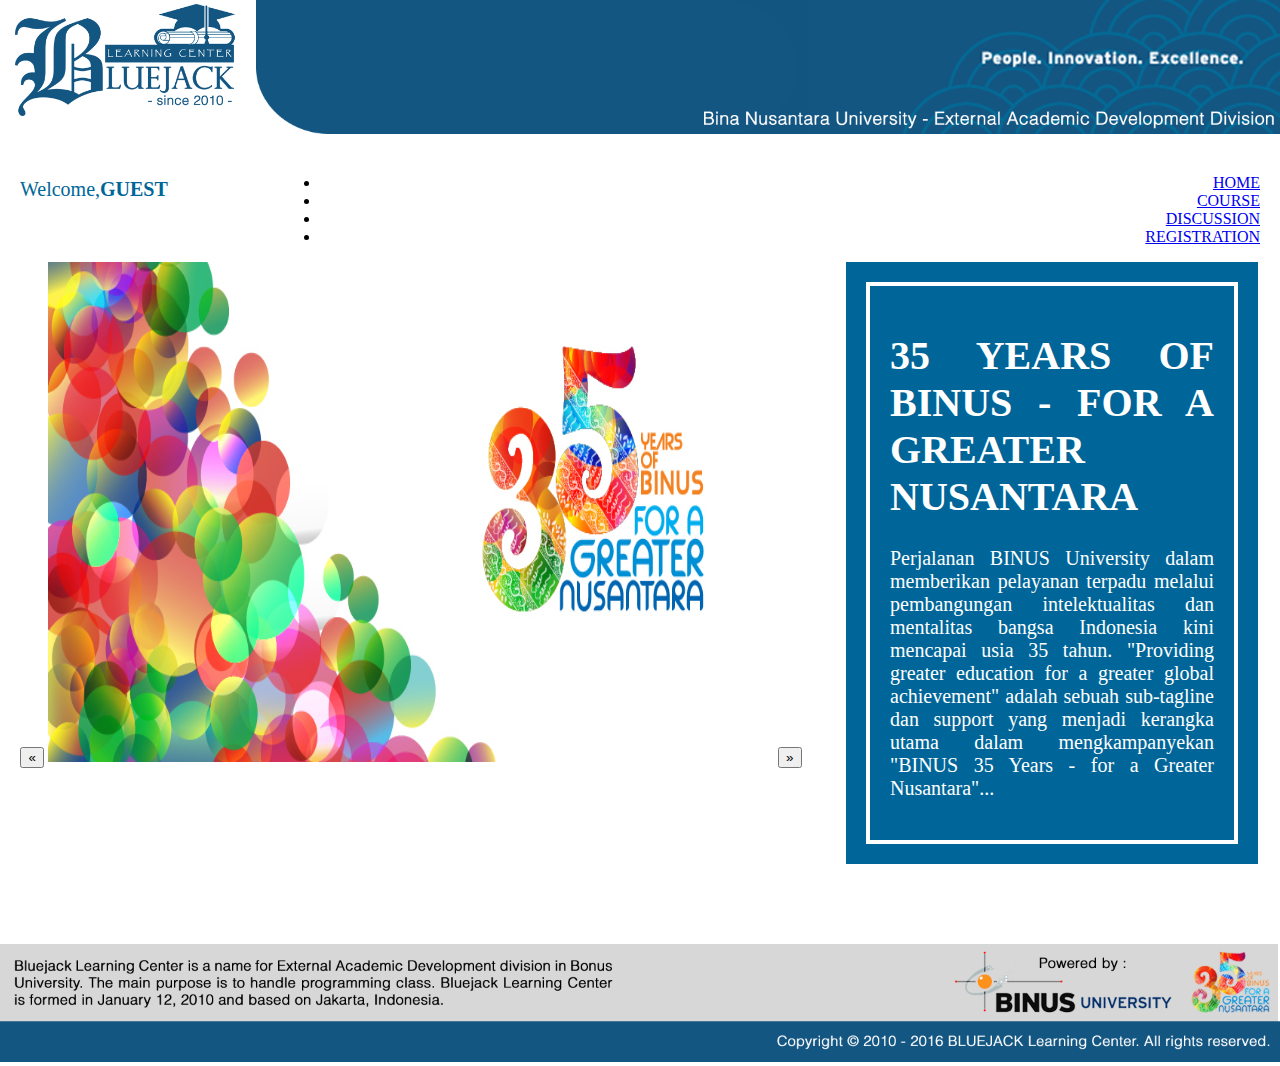
<file: index.html>
<!doctype html>
<html>
    <head>
    	<title>Bluejack Learning Center - Home</title>
        <link rel="stylesheet" type="text/css" href="assets/css/style.css">
        <script src="assets/js/jquery-2.2.4.min.js"></script>
        <script src="assets/js/javascript.js"></script>
        <meta charset="utf-8">
    	<meta http-equiv="X-UA-Compatible" content="IE=edge">
        <meta name="viewport" content="width=device-width, initial-scale=1.0">
    </head>
    <body>
    	<div id="header">
            <img id="leftHeader" src="assets/image/Blueprint--Discussionsssss_01.gif">
            <img id="rightHeader" src="assets/image/Blueprint--Discussionsssss_03.gif">
    	</div>
    	<div id="container">
            <div style="width:100%;height:60px">
        		<div style="width:20%;display:inline-block;float:left">
        			<p style="display:inline-block;font-size:20px;color:#006699">Welcome,</p><p style="color:#006699;font-weight:bold;display:inline-block;font-size:20px">GUEST</p>
        		</div>
        		<div style="width:79%;display:inline-block;float:right;text-align:right">
    	    		<ul>
                        <li><a href="index.html">HOME</a></li>
                            <!-- <ul id="dropdown">
                                <li>Course 1</li>
                                <li>Course 1</li>
                            </ul> -->
    	    			<li><a href="course.html">COURSE</a></li>
    	    			<li><a href="discussion.html">DISCUSSION</a></li>
    	    			<li><a href="registration.html">REGISTRATION</a></li>
    	    		</ul>
        		</div>
            </div>
    		<div id="main" style="width:100%;margin-left:0;margin-right:0;margin-top:20px;margin-bottom:20px">
	            <div id="slider-container" style="margin-left:0;float:left;width:65%;display:inline-block">
	                <button id="left" style="display:inline-block;width:3%">&laquo;</button>
                    <div id="slider" style="display:inline-block">
                        <div class ="slides">
                            <div class ="slide"><img src="assets/image/maxresdefault.jpg"></div>
                            <div id="asd" class ="slide"><img src="assets/image/Slide-35-tahun-07.jpg"></div>
                        </div>  
                    </div> 
	                <button id="right" style="display:inline-block;width:3%">&raquo;</button>
	            </div>
	            <div id="binus">
                    <div style="border-color:white;border-style:solid;border-width:4px;padding:20px;">
    	                <h1>35 YEARS OF BINUS - FOR A GREATER NUSANTARA</h1>
                        <p>Perjalanan BINUS University dalam memberikan pelayanan terpadu melalui pembangungan intelektualitas dan mentalitas bangsa Indonesia kini mencapai usia 35 tahun. "Providing greater education for a greater global achievement" adalah sebuah sub-tagline dan support yang menjadi kerangka utama dalam mengkampanyekan "BINUS 35 Years - for a Greater Nusantara"...</p>
    	            </div>
                </div>
	        </div>
    	</div>
        
        <footer>
            <img style="width:100%" src="assets/image/Blueprint--Discussionsssss_13.gif">
        </footer>
        
        

        <script type="text/javascript">
            var slideWidth=$('#slider').width();
            var slideHeight=$('#slider').height();
            var numberofimages=$('.slide').length;
            console.log($('#asd').width());
            console.log($('#asd').height());
            $('.slides').width(slideWidth * numberofimages);
            $('.slide').width(slideWidth);
            $('.slide').height(slideWidth);
            $('.slides').css('marginLeft',-slideWidth);

            $('#left').click(function(){
                $('.slides').animate({left: slideWidth}, 1000, function(){
                    $('.slide:last-child').prependTo('.slides');
                    $('.slides').css('left','');
                });
            });


            $('#right').click(function(){
                $('.slides').animate({left: -slideWidth}, 1000, function(){
                    $('.slide:first-child').appendTo('.slides');
                    $('.slides').css('left','');
                });
            });
            console.log(slideWidth);
            console.log(slideHeight);
            console.log(numberofimages);
        </script>
    </body>
    
</html>
</file>
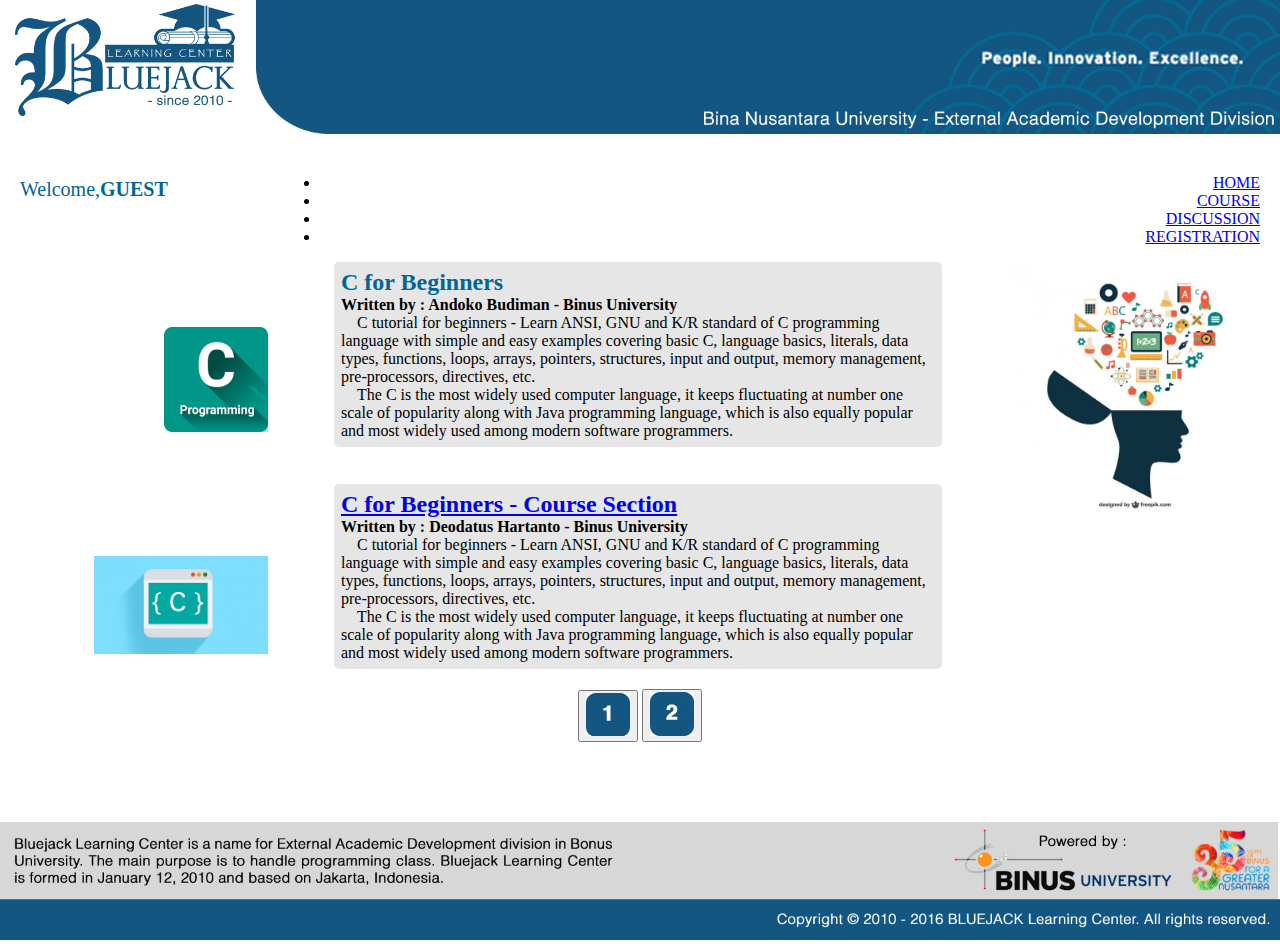
<file: course.html>
<!doctype html>
<html>
    <head>
        <title>Bluejack Learning Center - Registration</title>
        <link rel="stylesheet" type="text/css" href="assets/css/style.css">
        <script src="assets/js/jquery-2.2.4.min.js"></script>
        <script src="assets/js/javascript.js"></script>
        <meta charset="utf-8">
        <meta http-equiv="X-UA-Compatible" content="IE=edge">
        <meta name="viewport" content="width=device-width, initial-scale=1.0">
    </head>
    <body>
        <div id="header">
            <img style="width:19%;float:left" src="image/Blueprint--Discussionsssss_01.gif">
            <img style="width:80%;float:right" src="image/Blueprint--Discussionsssss_03.gif">
        </div>
        <div id="container">
            <div style="width:100%;height:60px">
                <div style="width:20%;display:inline-block;float:left">
                    <p style="display:inline-block;font-size:20px;color:#006699">Welcome,</p><p style="color:#006699;font-weight:bold;display:inline-block;font-size:20px">GUEST</p>
                </div>
                <div style="width:79%;display:inline-block;float:right;text-align:right">
                    <ul>
                        <li><a href="home.html">HOME</a></li>
                        <li><a href="course.html">COURSE</a></li>
                        <li><a href="discussion.html">DISCUSSION</a></li>
                        <li><a href="registration.html">REGISTRATION</a></li>
                    </ul>
                </div>
            </div>
            <div id="main" style="width:100%;margin-left:0;margin-right:0;margin-top:20px;margin-bottom:20px">
                <div id="course1">
                    <div id="courseLeft">
                        <div style="width:42%;float:right"><img style="width:100%" src="image/unnamed.png"></div>
                    </div>
                    <div id="courseCenter">
                        <div id="courseMain">
                            <div style="width:100%;font-size:24px;color:#006699"><b><a href"#">C for Beginners</a></b></div>
                            <div style="width:100%l"><b>Written by : Andoko Budiman - Binus University</b></div>
                            <div style="width:100%">&nbsp;&nbsp;&nbsp;&nbsp;C tutorial for beginners - Learn ANSI, GNU and K/R standard of C programming language with simple and easy examples covering basic C, language basics, literals, data types, functions, loops, arrays, pointers, structures, input and output, memory management, pre-processors, directives, etc.<br>
                            &nbsp;&nbsp;&nbsp;&nbsp;The C is the most widely used computer language, it keeps fluctuating at number one scale of popularity along with Java programming language, which is also equally popular and most widely used among modern software programmers.
                            </div>
                        </div>
                    </div>
                    <div id="courseRight">
                        <div style="width:100%;float:left"><img style="width:100%" src="image/school-knowledge-concept_23-2147503320.jpg"></div>
                    </div>
                </div>
                <div id="course2">
                    <div id="courseLeft">
                        <div style="width:70%;float:right;display:block"><img style="width:100%" src="image/523966_5833.jpg"></div>
                    </div>
                    <div id="courseCenter">
                        <div id="courseMain">
                            <div style="width:100%;font-size:24px;color:#006699"><b><a href="#">C for Beginners - Course Section</a></b></div>
                            <div style="width:100%"><b>Written by : Deodatus Hartanto - Binus University</b></div>
                            <div style="width:100%">&nbsp;&nbsp;&nbsp;&nbsp;C tutorial for beginners - Learn ANSI, GNU and K/R standard of C programming language with simple and easy examples covering basic C, language basics, literals, data types, functions, loops, arrays, pointers, structures, input and output, memory management, pre-processors, directives, etc.<br>
                            &nbsp;&nbsp;&nbsp;&nbsp;The C is the most widely used computer language, it keeps fluctuating at number one scale of popularity along with Java programming language, which is also equally popular and most widely used among modern software programmers.
                            </div>
                        </div>
                    </div>
                </div>
                <div id="course3" style="display:none">
                    <div id="courseLeft">
                        <div style="width:42%;float:right"><img style="width:100%" src="image/Blueprint-Course-page-2sss_02.jpg"></div>
                    </div>
                    <div id="courseCenter">
                        <div id="courseMain">
                            <div style="width:100%;font-size:24px;color:#006699"><b><a href="">Java for Beginners</a></b></div>
                            <div style="width:100%"><b>Written by : Kevin Satria Wibowo - Binus University</b></div>
                            <div style="width:100%">&nbsp;&nbsp;&nbsp;&nbsp;Java is a high-level programming language originally developed by Sun Microsystems and released in 1996. Java runs on a variety of platforms, such as Windows, Mac OS, and the various versions of UNIX. This article gives a complete understanding of Java<br>
                            &nbsp;&nbsp;&nbsp;&nbsp;This article will take you through simple and practical approach while learning Java Programming language.
                            </div>
                        </div>
                    </div>
                    <div id="courseRight">
                        <div style="width:100%;float:left"><img style="width:100%" src="image/school-knowledge-concept_23-2147503320.jpg"></div>
                    </div>
                </div>
                <div id="course4" style="display:none">
                    <div id="courseLeft">
                        <div style="width:60%;float:right;display:block"><img style="width:100%" src="image/Blueprint-Course-page-2sss_08.jpg"></div>
                    </div>
                    <div id="courseCenter">
                        <div id="courseMain">
                            <div style="width:100%;font-size:24px;color:#006699"><b><a href="">Java for Beginners - Course Section</a></b></div>
                            <div style="width:100%"><b>Written by : Aurick Cahya - Binus University</b></div>
                            <div style="width:100%">&nbsp;&nbsp;&nbsp;&nbsp;Tutorial for Java beginners to learn basic concepts of Core Java. I have divided this tutorial into three sections. First you will learn the fundamentals of Core Java (Class, Interface, etc.). In the next section Learn By Example you will find many examples for different Core Java modules with running source code. The third part Cheatsheet will help you quickly revise what you learnt in the first two sections.<br>
                            </div>
                        </div>
                    </div>
                </div>
            </div>
            <div style="text-align:center">
                <button onclick="click1()"><img style="width:100%" src="image/Blueprint-Course-page-1sss_07.gif"></button>
                <button onclick="click2()"><img style="width:100%" src="image/Blueprint-Course-page-2sss_13.jpg"></button>
            </div>
        </div>
        
        <footer>
            <img style="width:100%" src="image/Blueprint--Discussionsssss_13.gif">
        </footer>
        
        

        <script type="text/javascript">
            function click1(){
                $('#course3').css('display','none');
                $('#course4').css('display','none');
                $('#course1').css('display','block');
                $('#course2').css('display','block');
            }
            function click2(){
                $('#course1').css('display','none');
                $('#course2').css('display','none');
                $('#course3').css('display','block');
                $('#course4').css('display','block');
            }
        </script>
    </body>
    
</html>
</file>
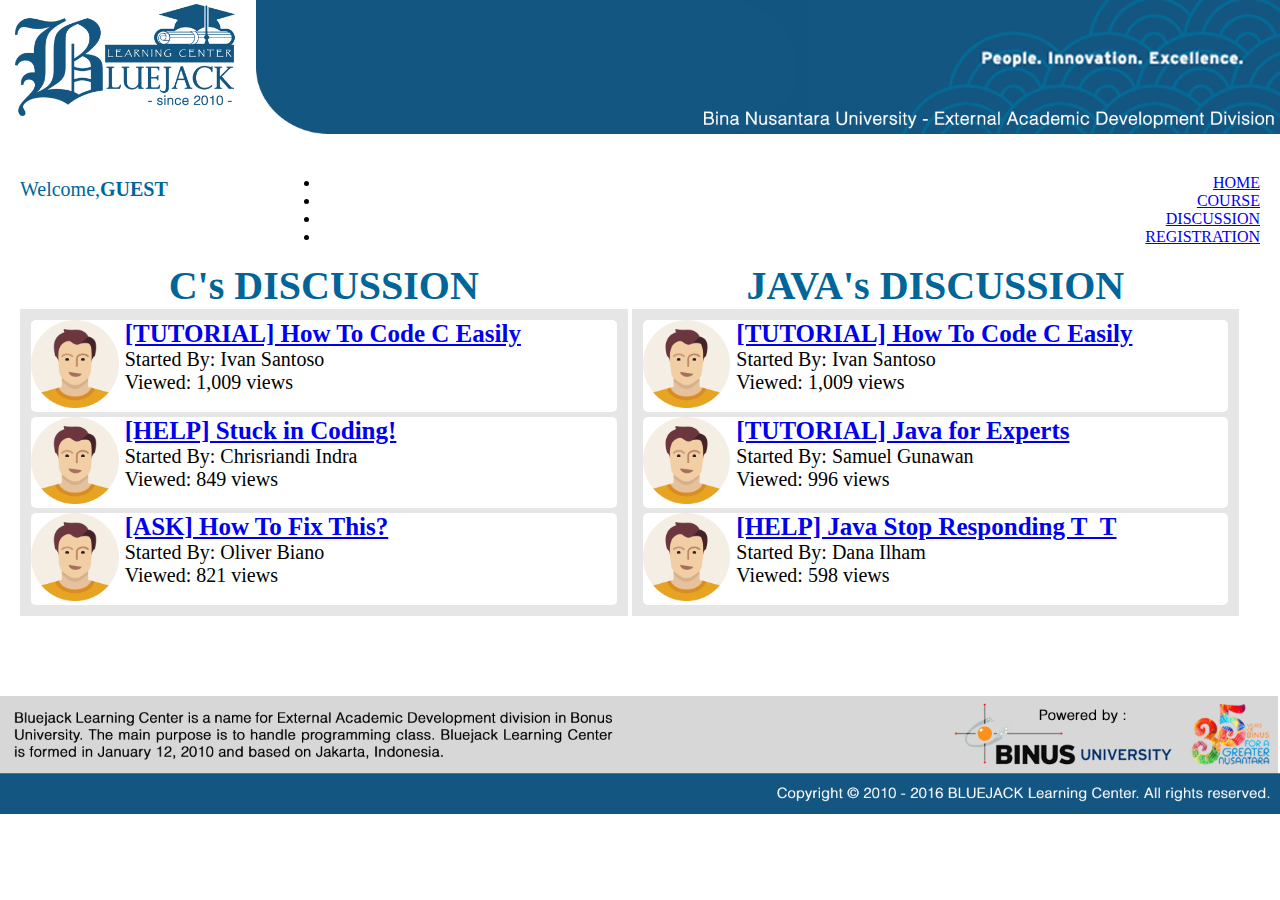
<file: discussion.html>
<!doctype html>
<html>
    <head>
        <title>Bluejack Learning Center - Registration</title>
        <link rel="stylesheet" type="text/css" href="assets/css/style.css">
        <script src="assets/js/jquery-2.2.4.min.js"></script>
        <script src="assets/js/javascript.js"></script>
        <meta charset="utf-8">
        <meta http-equiv="X-UA-Compatible" content="IE=edge">
        <meta name="viewport" content="width=device-width, initial-scale=1.0">
    </head>
    <body>
        <div id="header">
            <img style="width:19%;float:left" src="image/Blueprint--Discussionsssss_01.gif">
            <img style="width:80%;float:right" src="image/Blueprint--Discussionsssss_03.gif">
        </div>
        <div id="container">
            <div style="width:100%;height:60px">
                <div style="width:20%;display:inline-block;float:left">
                    <p style="display:inline-block;font-size:20px;color:#006699">Welcome,</p><p style="color:#006699;font-weight:bold;display:inline-block;font-size:20px">GUEST</p>
                </div>
                <div style="width:79%;display:inline-block;float:right;text-align:right">
                    <ul>
                        <li><a href="home.html">HOME</a></li>
                        <li><a href="course.html">COURSE</a></li>
                        <li><a href="discussion.html">DISCUSSION</a></li>
                        <li><a href="registration.html">REGISTRATION</a></li>
                    </ul>
                </div>
            </div>
            <div id="main" style="width:100%;margin-left:0;margin-right:0;margin-top:20px;margin-bottom:20px">
                <div id="discuss1">
                    <div id="judul">C's DISCUSSION</div>
                    <div id="contain1">
                        <div id="subcontain1">
                            <div style="width:15%;display:inline-block"><img style="width:100%" src="image/male3-512.png"></div>
                            <div style="width:84%;display:inline-block;float:right"><a id="subjudul" href="#">[TUTORIAL] How To Code C Easily</a>
                                <div style="width:84%;color:black;font-size:20px">Started By: Ivan Santoso</div>
                                <div style="width:84%;color:black;font-size:20px">Viewed: 1,009 views</div>
                            </div>
                        </div>
                        <div id="subcontain1">
                            <div style="width:15%;display:inline-block"><img style="width:100%" src="image/male3-512.png"></div>
                            <div style="width:84%;display:inline-block;float:right"><a id="subjudul" href="#">[HELP] Stuck in Coding!</a>
                                <div style="width:84%;color:black;font-size:20px">Started By: Chrisriandi Indra</div>
                                <div style="width:84%;color:black;font-size:20px">Viewed: 849 views</div>
                            </div>
                        </div>
                        <div id="subcontain1">
                            <div style="width:15%;display:inline-block"><img style="width:100%" src="image/male3-512.png"></div>
                            <div style="width:84%;display:inline-block;float:right"><a id="subjudul" href="#">[ASK] How To Fix This?</a>
                                <div style="width:84%;color:black;font-size:20px">Started By: Oliver Biano</div>
                                <div style="width:84%;color:black;font-size:20px">Viewed: 821 views</div>
                            </div>
                        </div>
                    </div>
                </div>
                <div id="discuss2">
                    <div id="judul">JAVA's DISCUSSION</div>
                    <div id="contain2">
                        <div id="subcontain2">
                            <div style="width:15%;display:inline-block"><img style="width:100%" src="image/male3-512.png"></div>
                            <div style="width:84%;display:inline-block;float:right"><a id="subjudul" href="#">[TUTORIAL] How To Code C Easily</a>
                                <div style="width:84%;color:black;font-size:20px">Started By: Ivan Santoso</div>
                                <div style="width:84%;color:black;font-size:20px">Viewed: 1,009 views</div>
                            </div>
                        </div>
                        <div id="subcontain2">
                            <div style="width:15%;display:inline-block"><img style="width:100%" src="image/male3-512.png"></div>
                            <div style="width:84%;display:inline-block;float:right"><a id="subjudul" href="#">[TUTORIAL] Java for Experts</a>
                                <div style="width:84%;color:black;font-size:20px">Started By: Samuel Gunawan</div>
                                <div style="width:84%;color:black;font-size:20px">Viewed: 996 views</div>
                            </div>
                        </div>
                        <div id="subcontain2">
                            <div style="width:15%;display:inline-block"><img style="width:100%" src="image/male3-512.png"></div>
                            <div style="width:84%;display:inline-block;float:right"><a id="subjudul" href="#">[HELP] Java Stop Responding T_T</a>
                                <div style="width:84%;color:black;font-size:20px">Started By: Dana Ilham</div>
                                <div style="width:84%;color:black;font-size:20px">Viewed: 598 views</div>
                            </div>
                        </div>
                    </div>
                </div>
            </div>
        </div>
        
        <footer>
            <img style="width:100%" src="image/Blueprint--Discussionsssss_13.gif">
        </footer>
        
        

        <script type="text/javascript">
            var slideWidth=$('#slider').width();
            var slideHeight=$('#slider').height();
            var numberofimages=$('.slide').length;
            console.log($('#asd').width());
            console.log($('#asd').height());
            $('.slides').width(slideWidth * numberofimages);
            $('.slide').width(slideWidth);
            $('.slide').height(slideWidth);
            $('.slides').css('marginLeft',-slideWidth);

            $('#left').click(function(){
                $('.slides').animate({left: slideWidth}, 1000, function(){
                    $('.slide:last-child').prependTo('.slides');
                    $('.slides').css('left','');
                });
            });


            $('#right').click(function(){
                $('.slides').animate({left: -slideWidth}, 1000, function(){
                    $('.slide:first-child').appendTo('.slides');
                    $('.slides').css('left','');
                });
            });
            //console.log(slideWidth);
            //console.log(slideHeight);
            //console.log(numberofimages);
        </script>
    </body>
    
</html>
</file>
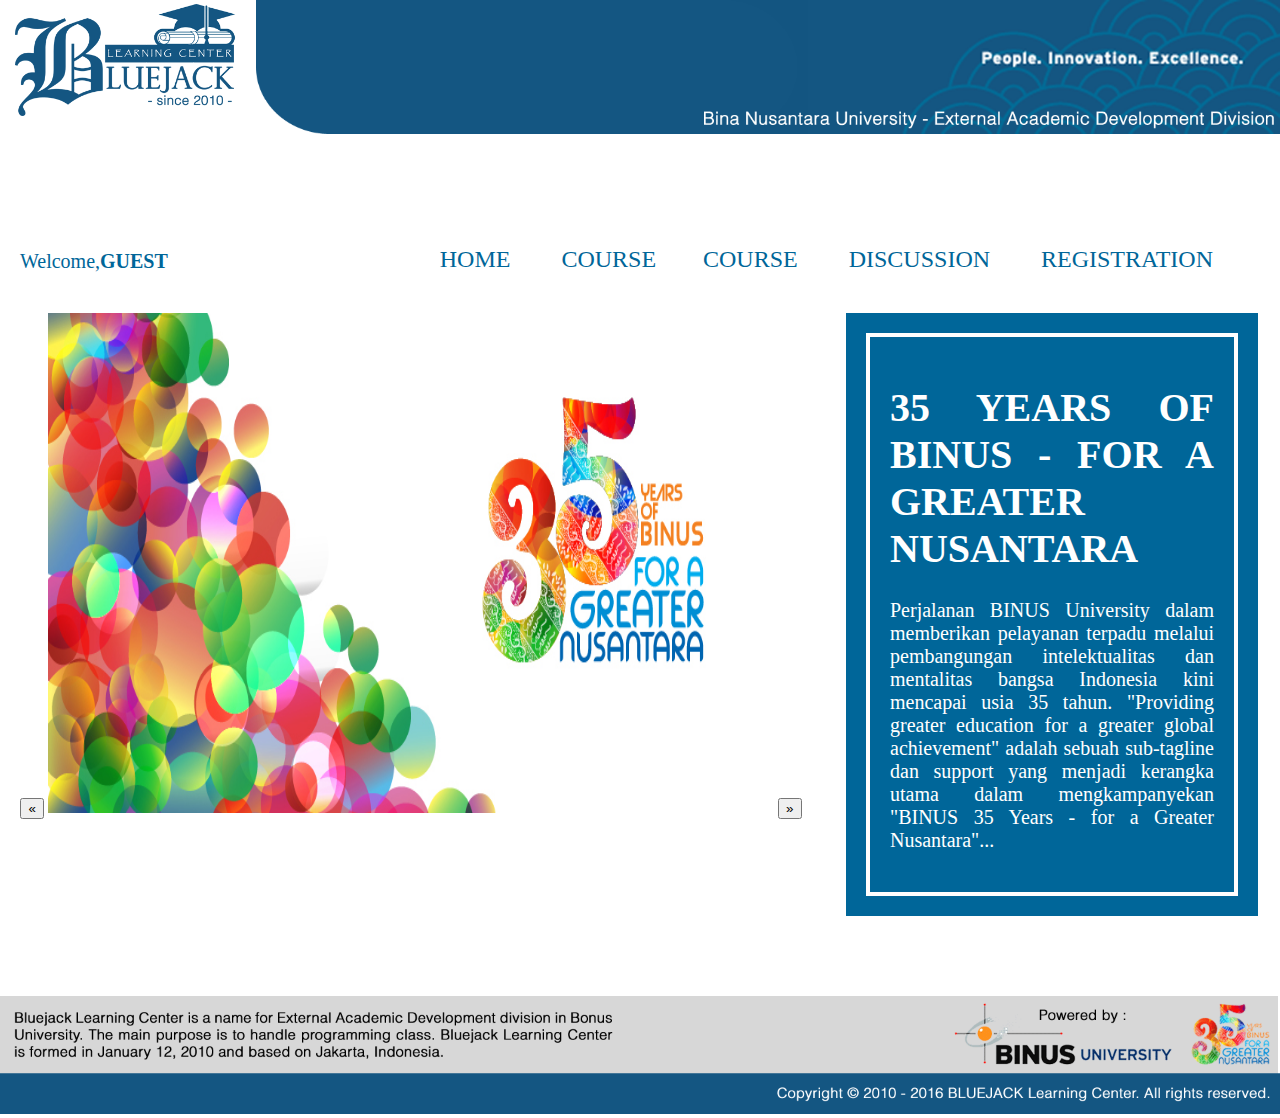
<file: home.html>
<!doctype html>
<html>
    <head>
    	<title>Bluejack Learning Center - Home</title>
        <link rel="stylesheet" type="text/css" href="css/style.css">
        <script src="js/jquery-2.2.4.min.js"></script>
        <script src="js/javascript.js"></script>
        <meta charset="utf-8">
    	<meta http-equiv="X-UA-Compatible" content="IE=edge">
        <meta name="viewport" content="width=device-width, initial-scale=1.0">
    </head>
    <body>
    	<div id="header">
    		<img style="width:19%;float:left" src="image/Blueprint--Discussionsssss_01.gif">
	    	<img style="width:80%;float:right" src="image/Blueprint--Discussionsssss_03.gif">
    	</div>
    	<div id="container">
            <div style="width:100%;height:60px">
        		<div style="width:20%;display:inline-block;float:left">
        			<p style="display:inline-block;font-size:20px;color:#006699">Welcome,</p><p style="color:#006699;font-weight:bold;display:inline-block;font-size:20px">GUEST</p>
        		</div>
        		<div style="width:79%;display:inline-block;float:right;text-align:right">
    	    		<ul>
                        <li><a href="home.html">HOME</a></li>
                        <li>
                            <a href>COURSE</a>
                            <p> </p>
                            <!-- <ul id="dropdown">
                                <li>Course 1</li>
                                <li>Course 1</li>
                            </ul> -->
    	    			<li><a href="course.html">COURSE</a></li>
    	    			<li><a href="discussion.html">DISCUSSION</a></li>
    	    			<li><a href="registration.html">REGISTRATION</a></li>
    	    		</ul>
        		</div>
            </div>
    		<div id="main" style="width:100%;margin-left:0;margin-right:0;margin-top:20px;margin-bottom:20px">
	            <div id="slider-container" style="margin-left:0;float:left;width:65%;display:inline-block">
	                <button id="left" style="display:inline-block;width:3%">&laquo;</button>
                    <div id="slider" style="display:inline-block">
                        <div class ="slides">
                            <div class ="slide"><img src="image/maxresdefault.jpg"></div>
                            <div id="asd" class ="slide"><img src="image/Slide-35-tahun-07.jpg"></div>
                        </div>  
                    </div> 
	                <button id="right" style="display:inline-block;width:3%">&raquo;</button>
	            </div>
	            <div id="binus">
                    <div style="border-color:white;border-style:solid;border-width:4px;padding:20px;">
    	                <h1>35 YEARS OF BINUS - FOR A GREATER NUSANTARA</h1>
                        <p>Perjalanan BINUS University dalam memberikan pelayanan terpadu melalui pembangungan intelektualitas dan mentalitas bangsa Indonesia kini mencapai usia 35 tahun. "Providing greater education for a greater global achievement" adalah sebuah sub-tagline dan support yang menjadi kerangka utama dalam mengkampanyekan "BINUS 35 Years - for a Greater Nusantara"...</p>
    	            </div>
                </div>
	        </div>
    	</div>
        
        <footer>
            <img style="width:100%" src="image/Blueprint--Discussionsssss_13.gif">
        </footer>
        
        

        <script type="text/javascript">
            var slideWidth=$('#slider').width();
            var slideHeight=$('#slider').height();
            var numberofimages=$('.slide').length;
            console.log($('#asd').width());
            console.log($('#asd').height());
            $('.slides').width(slideWidth * numberofimages);
            $('.slide').width(slideWidth);
            $('.slide').height(slideWidth);
            $('.slides').css('marginLeft',-slideWidth);

            $('#left').click(function(){
                $('.slides').animate({left: slideWidth}, 1000, function(){
                    $('.slide:last-child').prependTo('.slides');
                    $('.slides').css('left','');
                });
            });


            $('#right').click(function(){
                $('.slides').animate({left: -slideWidth}, 1000, function(){
                    $('.slide:first-child').appendTo('.slides');
                    $('.slides').css('left','');
                });
            });
            console.log(slideWidth);
            console.log(slideHeight);
            console.log(numberofimages);
        </script>
    </body>
    
</html>
</file>
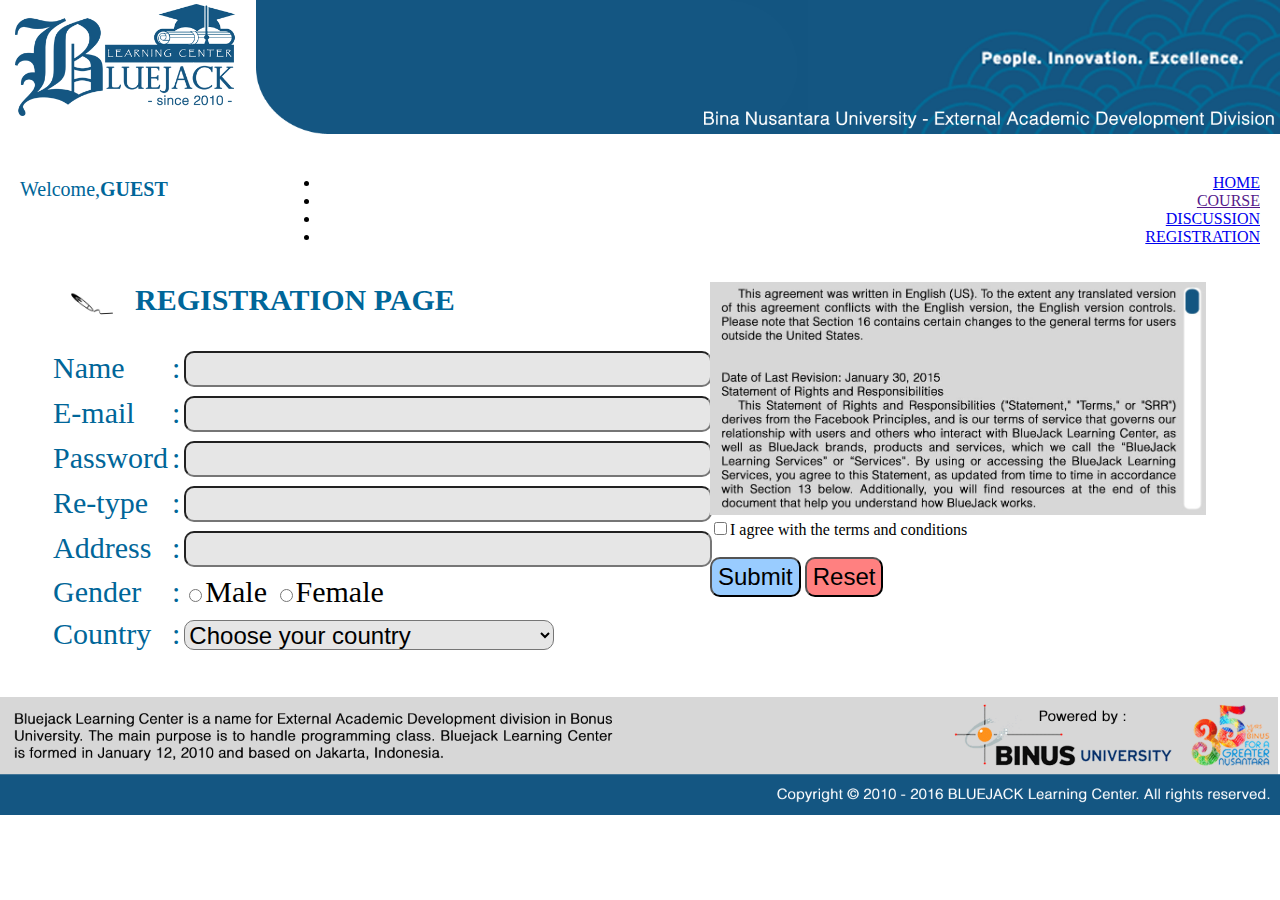
<file: registration.html>
<!doctype html>
<html>
    <head>
        <title>Bluejack Learning Center - Registration</title>
        <link rel="stylesheet" type="text/css" href="assets/css/style.css">
        <script src="assets/js/jquery-2.2.4.min.js"></script>
        <script src="assets/js/javascript.js"></script>
        <meta charset="utf-8">
        <meta http-equiv="X-UA-Compatible" content="IE=edge">
        <meta name="viewport" content="width=device-width, initial-scale=1.0">
    </head>
    <body>
        <div id="header">
            <img style="width:19%;float:left" src="image/Blueprint--Discussionsssss_01.gif">
            <img style="width:80%;float:right" src="image/Blueprint--Discussionsssss_03.gif">
        </div>
        <div id="container">
            <div style="width:100%;height:60px">
                <div style="width:20%;display:inline-block;float:left">
                    <p style="display:inline-block;font-size:20px;color:#006699">Welcome,</p><p style="color:#006699;font-weight:bold;display:inline-block;font-size:20px">GUEST</p>
                </div>
                <div style="width:79%;display:inline-block;float:right;text-align:right">
                    <ul>
                        <li><a href="home.html">HOME</a></li>
                        <li>
                            <a href>COURSE</a>
                            <!-- <ul id="dropdown">
                                <li>Course 1</li>
                                <li>Course 1</li>
                            </ul> -->
                        </li>
                        <li><a href="discussion.html">DISCUSSION</a></li>
                        <li><a href="registration.html">REGISTRATION</a></li>
                    </ul>
                </div>
            </div>
            <div id="main" style="width:100%;margin-left:0;margin-right:0;margin-top:20px;margin-bottom:20px">
                <form id="regis">
                    <div style="margin-left:0;width:50%;float:left;display:inline-block;padding-left:30px;">
                            <img style="width:85px;float:left;display:inline-block" src="image/logo_design_4367.png"><h1 style="font-size:30px;height:75px;width:70%;margin:0;vertical-align:middle;line-height:75px;color:#006699;display:inline-block">REGISTRATION PAGE</h1>
                            <table style="width:70%;font-size:30px;color:#006699">
                                <tr>
                                    <td>Name</td>
                                    <td>:</td>
                                    <td><input type="text" id="name" name="name" style="height:30px;font-size:24px;border-radius:10px;background-color:#e6e6e6" size="35"></td>
                                </tr>
                                <tr>
                                    <td> </td>
                                    <td> </td>
                                    <td> </td>
                                </tr>
                                <tr>
                                    <td>E-mail</td>
                                    <td>:</td>
                                    <td><input type="text" id="email" name="email" style="height:30px;font-size:24px;border-radius:10px;background-color:#e6e6e6" size="35"></td>
                                </tr>
                                <tr>
                                    <td> </td>
                                    <td> </td>
                                    <td> </td>
                                </tr>
                                <tr>
                                    <td>Password</td>
                                    <td>:</td>
                                    <td><input type="text" id="password" name="password" style="height:30px;font-size:24px;border-radius:10px;background-color:#e6e6e6" size="35"></td>
                                </tr>
                                <tr>
                                    <td> </td>
                                    <td> </td>
                                    <td> </td>
                                </tr>
                                <tr>
                                    <td>Re-type</td>
                                    <td>:</td>
                                    <td><input type="text" id="repassword" name="repassword" style="height:30px;font-size:24px;border-radius:10px;background-color:#e6e6e6" size="35"></td>
                                </tr>
                                <tr>
                                    <td> </td>
                                    <td> </td>
                                    <td> </td>
                                </tr>
                                <tr>
                                    <td>Address</td>
                                    <td>:</td>
                                    <td><input type="text" id="address" name="address" style="height:30px;font-size:24px;border-radius:10px;background-color:#e6e6e6" size="35"></td>
                                </tr>
                                <tr>
                                    <td> </td>
                                    <td> </td>
                                    <td> </td>
                                </tr>
                                <tr>
                                    <td>Gender</td>
                                    <td>:</td>
                                    <td style="color:black"><input type="radio" name="gender" value="male" id="male">Male
                                        <input type="radio" name="gender" value="female" id="female">Female
                                    </td>
                                </tr>
                                <tr>
                                    <td> </td>
                                    <td> </td>
                                    <td> </td>
                                </tr>
                                <tr>
                                    <td>Country</td>
                                    <td>:</td>
                                    <td>
                                        <select id="country" style="height:30px;width:70%;font-size:24px;border-radius:10px;background-color:#e6e6e6">
                                            <option value="0">Choose your country</option>
                                            <option value="indonesia">Indonesia</option>
                                            <option value="arab">Arab</option>
                                            <option value="argentina">Argentina</option>
                                            <option value="rusia">Rusia</option>
                                        </select>
                                    </td>
                                </tr>
                            </table>
                            
                        
                    </div>
                    <div id="term">
                        <div>
                            <img style="width:100%" src="image/Blueprint-Registrationssss_04.jpg">
                        </div>
                        <input type="checkbox" id="check">I agree with the terms and conditions<br><br>
                        <input style="height:40px;font-size:24px;border-radius:10px;background-color:#99ccff" size="35" type="button" value="Submit" onClick="isClicked()">
                        <input style="height:40px;font-size:24px;border-radius:10px;background-color:#ff8080" size="35" type="reset" value="Reset" onclick="clicked()">
                        <label id="eror"></label>
                    </div>
                </div>
            </form>
        </div>
        
        <footer>
            <img style="width:100%" src="image/Blueprint--Discussionsssss_13.gif">
        </footer>
        
        

        <script type="text/javascript">
            var eror=document.getElementById('eror');
            
            function clicked(){
                eror.innerHTML="";
            }

            function isClicked(){
                if(!nameVal()){
                    return false;
                }
                else if(!emailVal()){
                    return false;
                }
                else if(!passVal()){
                    return false;
                }
                else if(!repassVal()){
                    return false;
                }
                else if(!addressVal()){
                    return false;
                }
                else if(!genderVal()){
                    return false;
                }
                else if(!countryVal()){
                    return false;
                }
                else if(!checkVal()){
                    return false;
                }
                else{
                    eror.innerHTML="";
                    var gender;
                    if(document.getElementById('male').checked){
                        gender="Male";
                    }
                    else{
                        gender="Female"
                    }
                    var display="Name: "+document.getElementById('name').value+"\n"+
                                "Email: "+document.getElementById('email').value+"\n"+
                                "Password: "+document.getElementById('password').value+"\n"+
                                "Gender: "+gender+"\n"+
                                "Address: "+document.getElementById('address').value+"\n";
                    alert("These are your data:\n"+display);
                    document.getElementById('regis').reset();
                }
            }

            function nameVal(){
                var name=document.getElementById('name').value;
                if(name.length==0){
                    eror.innerHTML="Name must not be empty!";
                    return false;
                }
                else if(name.length<5||name.length>20){
                    eror.innerHTML="Name length must be between 5 and 20!";
                    return false;
                }
                return true;
            }

            function emailVal(){
                var email=document.getElementById('email').value;
                if(email.length==0){
                    eror.innerHTML="Email must not be empty!";
                    return false;
                }
                else if(email.length<5||email.length>20){
                    eror.innerHTML="Email length must be between 5 and 20!";
                    return false;
                }
                return true;
            }

            function countryVal(){
                var country=document.getElementById('country').selectedIndex;
                if(country==0){
                    eror.innerHTML="You have to choose country";
                    return false;
                }
                return true;

            }

            var temp;
            function passVal(){
                var pass=document.getElementById('password').value;
                temp=pass;
                if(!pass){
                    eror.innerHTML="Password must not be empty!";
                    return false;
                }
                else if (pass.length<5 || pass.length>10){
                    eror.innerHTML="Password must be between 5 and 10 characters";
                    return false;
                }
                return true;
            }

            function repassVal(){
                var repass=document.getElementById('repassword').value;
                if(!repass){
                    eror.innerHTML="Re-type must not be empty!";
                    return false;
                }
                else if (repass.length<5 || repass.length>10){
                    eror.innerHTML="Re-type must be between 5 and 10 characters";
                    return false;
                }
                else if(temp!=repass){
                    eror.innerHTML="Password and re-type must same!";
                    return false;
                }
                return true;
            }

            function genderVal(){
                var regular=document.getElementById('male').checked;
                var spec=document.getElementById('female').checked;
                if(!regular && !spec){
                    eror.innerHTML="You have to pick the gender!";
                    return false;
                }
                return true;
            }

            function addressVal(){
                var address=document.getElementById('address').value;
                if(address.length==0){
                    eror.innerHTML="Address must be filled!";
                    return false;
                }
                return true;
            }

            function checkVal(){
                var cbox=document.getElementById('check').checked;
                if(!cbox){
                    eror.innerHTML="You have to agree with the terms and conditions!";
                    return false;
                }
                return true;
            }
        </script>
    </body>
    
</html>
</file>
<file: assets/css/style.css>
#slider {
    width: 90%;
    height: 500px;
    overflow: hidden;
    position: relative;
}

.slides{
    width: 100%;
    height: 500px;
    overflow: hidden;
    position: absolute;
}

.slide{
    float: left;
    position: relative;
    width:100%;
    height: 500px;
}

.slide img{
    width: 100%;
    height: 500px;
}

body{
    background-color: white;
    margin: 0;
    font-family: verdana;

}

#header{
    display: inline-block;
    width:100%;
}

#header > #leftHeader {
    width:19%;
    float:left;
}

#header > #rightHeader {
    width:80%;
    float:right;
}

#nav {    
    /*border: 1px solid red;*/
}

#nav .welcome {
    width:20%;
    display:inline-block;
    /*border: 1px solid blue;*/
}

#nav .navigation {
    width:79%;
    display:inline-block;
    text-align:right;
    /*border: 1px solid green;*/
}

#nav .navigation ul {
    margin: 0;
    padding: 0;
}

#nav .navigation ul li {
    list-style: none;
    display:inline-block;    
    margin-right: 3%;    
    /*border: 1px solid orange;*/
}

#nav .navigation a {
    display: inline-block;
    font-size: 24px;
    color:#006699;
    padding: 16px;
    text-decoration: none;
}

#nav .navigation ul li a:visited{
    color:#006699;
    text-decoration: none;
}

#nav .navigation ul li:hover {
    color:white;
    background-color: #006699;
    cursor: pointer;
}

#nav .navigation ul li:hover a {
    color:white;
}

#container{
    margin:20px 20px 80px 20px;
}

#binus{
    background-color: #006699;
    font-size:20px;
    display:inline-block;
    width:30%;
    padding:20px;
    margin-left:20px;
    color:white;
    text-align: justify;
}

#term{
    width:40%;
    padding:20px;
    margin-left:20px;
    display: inline-block;
    text-align: left;
}

#eror{
    color:red;
    font-size:30px;
}

#discuss1{
    width:49%;
    display:inline-block;
    color:#006699;
}

#discuss2{
    width:49%;
    display:inline-block;
    color:#006699;
}

#judul{
    text-align: center;
    font-size:40px;
    font-weight: bold;
}

#subjudul{
    font-size:25px;
    font-weight: bold;
}

#contain1{
    background-color: #e6e6e6;
    padding:1%;
}

#contain2{
    background-color: #e6e6e6;
    padding:1%;
}

#subcontain1{
    background-color: white;
    border-radius: 5px;
    margin:5px;
}

#subcontain2{
    background-color: white;
    border-radius: 5px;
    margin:5px;
}


#courseLeft{
    width:20%;
    margin-right:5%;
    display:inline-block;
}

#courseCenter{
    width:49%;
    display:inline-block;
}

#courseMain{
    border-radius: 5px;
    background-color:#e6e6e6;
    padding:7px;
}

#courseRight{

    margin-left:5%;
    width:20%;
    float:right;
    display:inline-block;
}


#course1{
    margin-bottom: 3%;
}
#course3{
    margin-bottom: 3%;
}


@media only screen and(max-width:500px){
    #slider {
        width: 90%;
        height: 500px;
        overflow: hidden;
        position: relative;
    }

    .slides{
        width: 100%;
        height: 500px;
        overflow: hidden;
        position: absolute;
    }

    .slide{
        float: left;
        position: relative;
        width:100%;
        height: 500px;
    }

    .slide img{
        width: 100%;
        height: 500px;
    }

    body{
        background-color: white;
        margin: 0;
        font-family: verdana;

    }

    #header{
        height:200px;
        width:100%;
        margin-bottom: 30px;
    }

    #container{
        margin:20px 20px 80px 20px;
    }

    #container ul li{
        list-style: none;
        display:inline-block;
        font-size: 24px;
        color:#006699;
        padding-right: 5%;
    }
}

.clearfix {
    clear: both;
}
</file>
<file: css/style.css>
#slider {
    width: 90%;
    height: 500px;
    overflow: hidden;
    position: relative;
}

.slides{
    width: 100%;
    height: 500px;
    overflow: hidden;
    position: absolute;
}

.slide{
    float: left;
    position: relative;
    width:100%;
    height: 500px;
}

.slide img{
    width: 100%;
    height: 500px;
}

body{
    background-color: white;
    margin: 0;
    font-family: verdana;

}

#header{
    height:200px;
    width:100%;
    margin-bottom: 30px;
}

#container{
    margin:20px 20px 80px 20px;
}

#container ul li{
    list-style: none;
    display:inline-block;
    font-size: 24px;
    color:#006699;
    padding-right: 5%;
}

#binus{
    background-color: #006699;
    font-size:20px;
    display:inline-block;
    width:30%;
    padding:20px;
    margin-left:20px;
    color:white;
    text-align: justify;
}

#term{
    width:40%;
    padding:20px;
    margin-left:20px;
    display: inline-block;
    text-align: left;
}

a:visited{
    color:#006699;
    text-decoration: none;
}

a:hover{
    color:white;
    background-color: #006699;
}

a{
    color:#006699;
    text-decoration: none;
}

#eror{
    color:red;
    font-size:30px;
}

#discuss1{
    width:49%;
    display:inline-block;
    color:#006699;
}

#discuss2{
    width:49%;
    display:inline-block;
    color:#006699;
}

#judul{
    text-align: center;
    font-size:40px;
    font-weight: bold;
}

#subjudul{
    font-size:25px;
    font-weight: bold;
}

#contain1{
    background-color: #e6e6e6;
    padding:1%;
}

#contain2{
    background-color: #e6e6e6;
    padding:1%;
}

#subcontain1{
    background-color: white;
    border-radius: 5px;
    margin:5px;
}

#subcontain2{
    background-color: white;
    border-radius: 5px;
    margin:5px;
}


#courseLeft{
    width:20%;
    margin-right:5%;
    display:inline-block;
}

#courseCenter{
    width:49%;
    display:inline-block;
}

#courseMain{
    border-radius: 5px;
    background-color:#e6e6e6;
    padding:7px;
}

#courseRight{

    margin-left:5%;
    width:20%;
    float:right;
    display:inline-block;
}


#course1{
    margin-bottom: 3%;
}
#course3{
    margin-bottom: 3%;
}


@media only screen and(max-width:500px){
    #slider {
        width: 90%;
        height: 500px;
        overflow: hidden;
        position: relative;
    }

    .slides{
        width: 100%;
        height: 500px;
        overflow: hidden;
        position: absolute;
    }

    .slide{
        float: left;
        position: relative;
        width:100%;
        height: 500px;
    }

    .slide img{
        width: 100%;
        height: 500px;
    }

    body{
        background-color: white;
        margin: 0;
        font-family: verdana;

    }

    #header{
        height:200px;
        width:100%;
        margin-bottom: 30px;
    }

    #container{
        margin:20px 20px 80px 20px;
    }

    #container ul li{
        list-style: none;
        display:inline-block;
        font-size: 24px;
        color:#006699;
        padding-right: 5%;
    }
}
</file>
